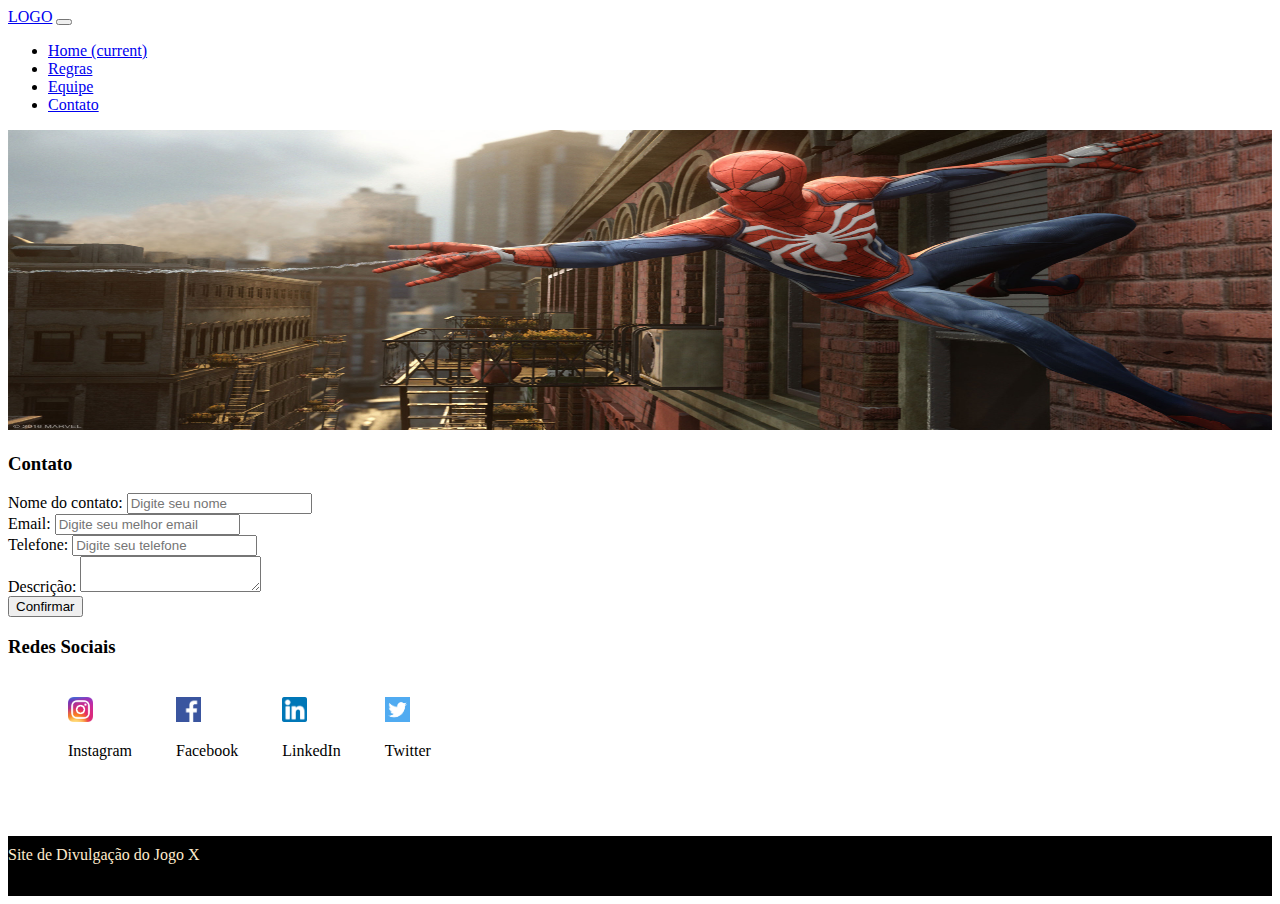
<file: contato.html>
<!doctype html>
<html lang="en">
  <head>
    <!-- Required meta tags -->
    <meta charset="utf-8">
    <meta name="viewport" content="width=device-width, initial-scale=1, shrink-to-fit=no">
    <link rel="stylesheet" href="css/estilo.css">

    <!-- Bootstrap CSS -->
    <link rel="stylesheet" href="https://cdn.jsdelivr.net/npm/bootstrap@4.5.3/dist/css/bootstrap.min.css" integrity="sha384-TX8t27EcRE3e/ihU7zmQxVncDAy5uIKz4rEkgIXeMed4M0jlfIDPvg6uqKI2xXr2" crossorigin="anonymous">

    <title>Contato</title>
  </head>

  <body>
<!-- Navigation Bar-->
<!-- Início -->

        <nav class="navbar navbar-expand-lg navbar-light bg-light">
            <a class="navbar-brand" href="#">LOGO</a>
            <button class="navbar-toggler" type="button" data-toggle="collapse" data-target="#navbarSupportedContent" aria-controls="navbarSupportedContent" aria-expanded="false" aria-label="Toggle navigation">
            <span class="navbar-toggler-icon"></span>
            </button>
        
            <div class="collapse navbar-collapse" id="navbarSupportedContent">
            <ul class="navbar-nav ml-auto">
                <li class="nav-item">
                <a class="nav-link" href="index.html">Home <span class="sr-only">(current)</span></a>
                </li>
                <li class="nav-item">
                <a class="nav-link" href="regras.html">Regras</a>
                </li>
                <li class="nav-item">
                    <a class="nav-link" href="equipe.html">Equipe</a>
                </li>
                <li class="nav-item">
                    <a class="nav-link active" href="contato.html">Contato</a>
                </li>
            </ul>
            </div>
        </nav>

<!-- Fim -->

<!-- Criação do Banner -->
<!-- Início -->

    <section>
        <img src="img/banner.jpg" style="width: 100%; height: 300px;" class="img-fluid">
    </section>

<!-- Fim -->

<!-- Criação do Formulário -->
<!-- Início -->

<div class="container recuo recuoSite">
    
    <div class="row">        
        <div class="col-lg-6"> 
            <h3 class="text-center">Contato</h3>       
            <form>
                <div class="form-group">
                    <label for="name">Nome do contato: </label><input  id="name" maxlength="80" class="form-control" name="name" size="20" type="text" placeholder="Digite seu nome" />
                </div>
    
                <div class="form-group">
                    <label for="email">Email: </label><input  id="email" class="form-control" placeholder="Digite seu melhor email" maxlength="80" name="email" size="20" type="text"/>
                </div>
    
                <div class="form-group">
                    <label for="phone">Telefone: </label><input  id="phone" class="form-control" placeholder="Digite seu telefone" maxlength="40" name="phone" size="20" type="text" />
                </div>
    
                <label for="description">Descrição: </label><textarea class="form-control" name="description"></textarea><br>
    
                <button type="submit" class="btn btn-primary btn-block">Confirmar</button> 
            </form>   
        </div> 
        
        <div class="col-lg-6">
            <h3 class="text-center tituloRedes">Redes Sociais</h3> 
            <ul class="alinhaRedes">
                <li class="text-center">
                    <a href="https://www.instagram.com/"><img style="height: 25px; width: 25px;" src="img/instagram.png"></a>
                    <p>Instagram</p>
                </li>
                
                <li class="text-center">
                    <a href="https://www.facebook.com/"><img style="height: 25px; width: 25px;" src="img/facebook.png"></a>
                    <p>Facebook</p>
                </li>
                
                <li class="text-center">
                    <a href="https://br.linkedin.com/"><img style="height: 25px; width: 25px;" src="img/linkedin.png"></a>
                    <p>LinkedIn</p>
                </li>
                
                <li class="text-center">
                    <a href="https://twitter.com/login?lang=pt"><img style="height: 25px; width: 25px;" src="img/twitter.png"></a>
                    <p>Twitter</p>
                </li>
            </ul>
        </div>
    </div> 
</div> 

<!-- Criação do Footer -->
<!-- Início -->

    <footer style="background-color: black; width: 100%; height: 50px; padding-top: 10px;" class="text-center">
        <span style="color: blanchedalmond;">Site de Divulgação do Jogo X</span>   
    </footer>

<!-- Fim -->


    <!-- Option 1: jQuery and Bootstrap Bundle (includes Popper) -->
    <script src="https://code.jquery.com/jquery-3.5.1.slim.min.js" integrity="sha384-DfXdz2htPH0lsSSs5nCTpuj/zy4C+OGpamoFVy38MVBnE+IbbVYUew+OrCXaRkfj" crossorigin="anonymous"></script>
    <script src="https://cdn.jsdelivr.net/npm/bootstrap@4.5.3/dist/js/bootstrap.bundle.min.js" integrity="sha384-ho+j7jyWK8fNQe+A12Hb8AhRq26LrZ/JpcUGGOn+Y7RsweNrtN/tE3MoK7ZeZDyx" crossorigin="anonymous"></script>
  </body>
</html>
</file>
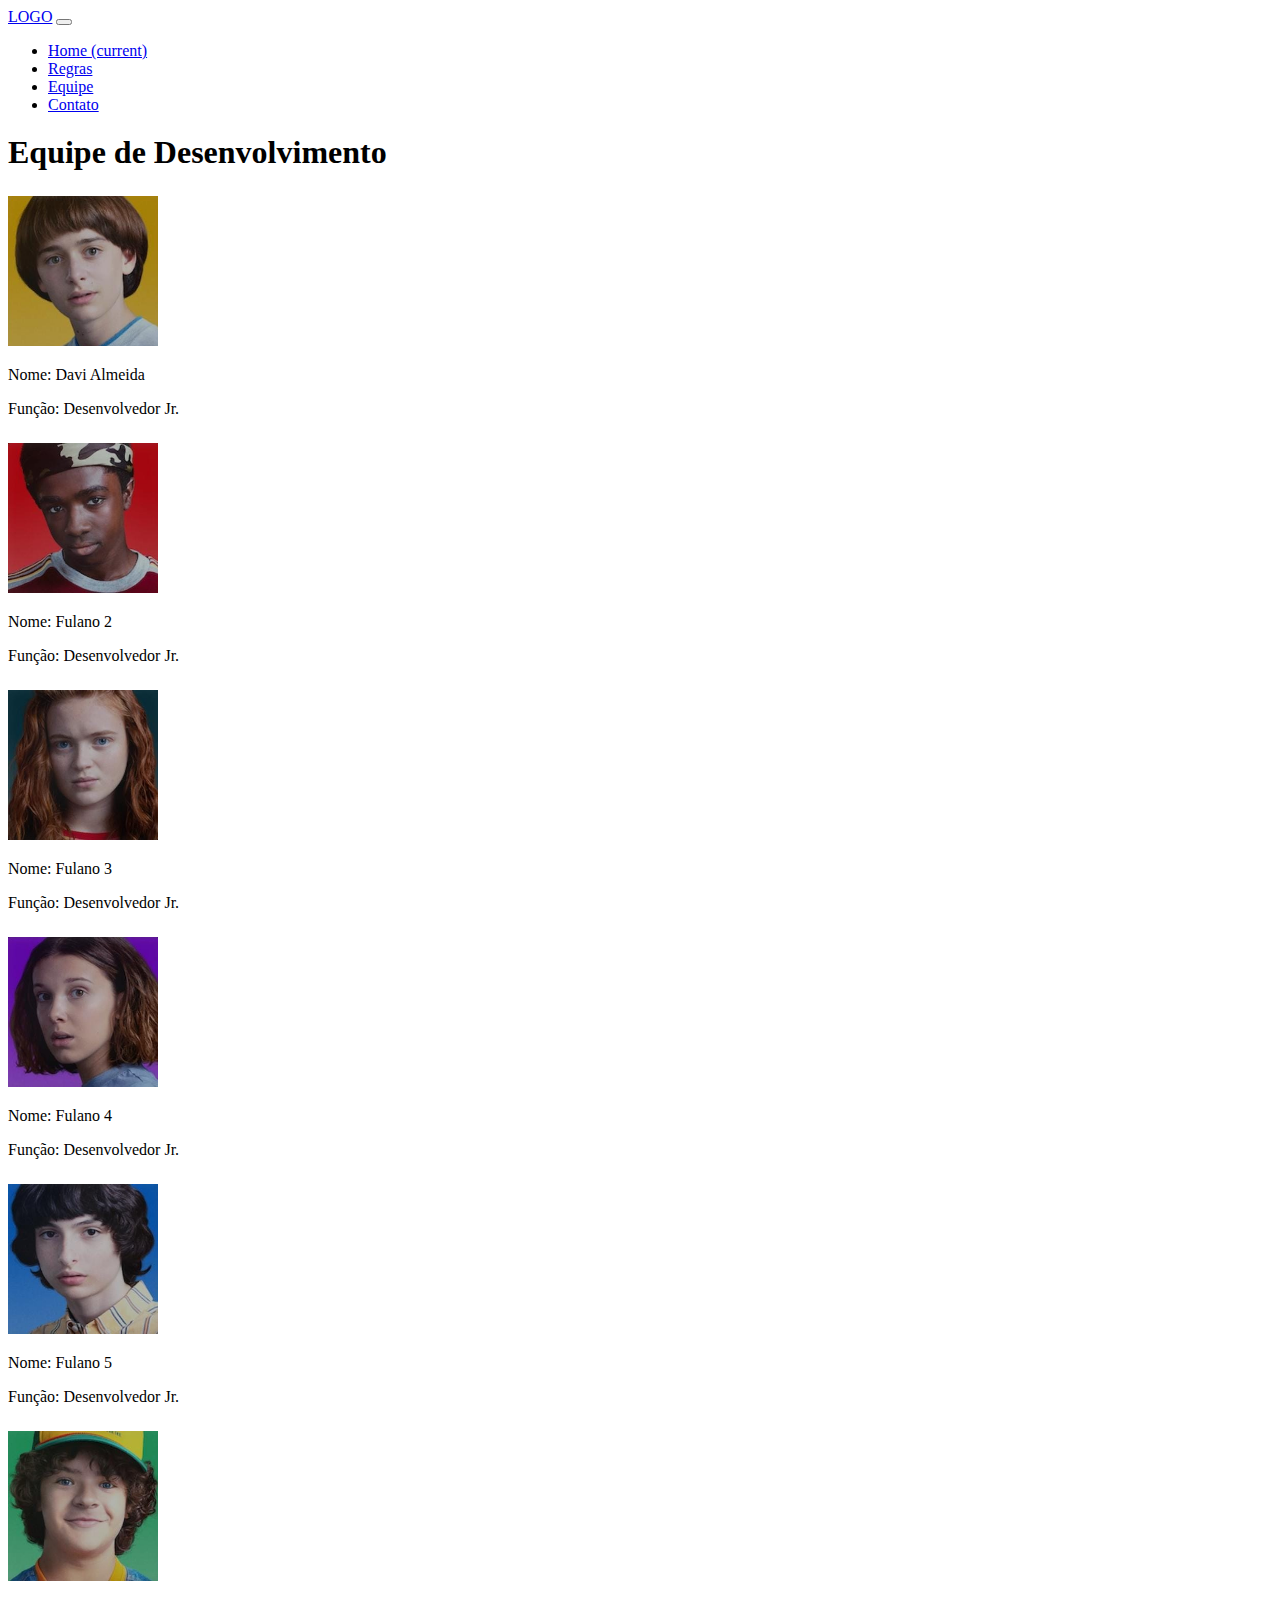
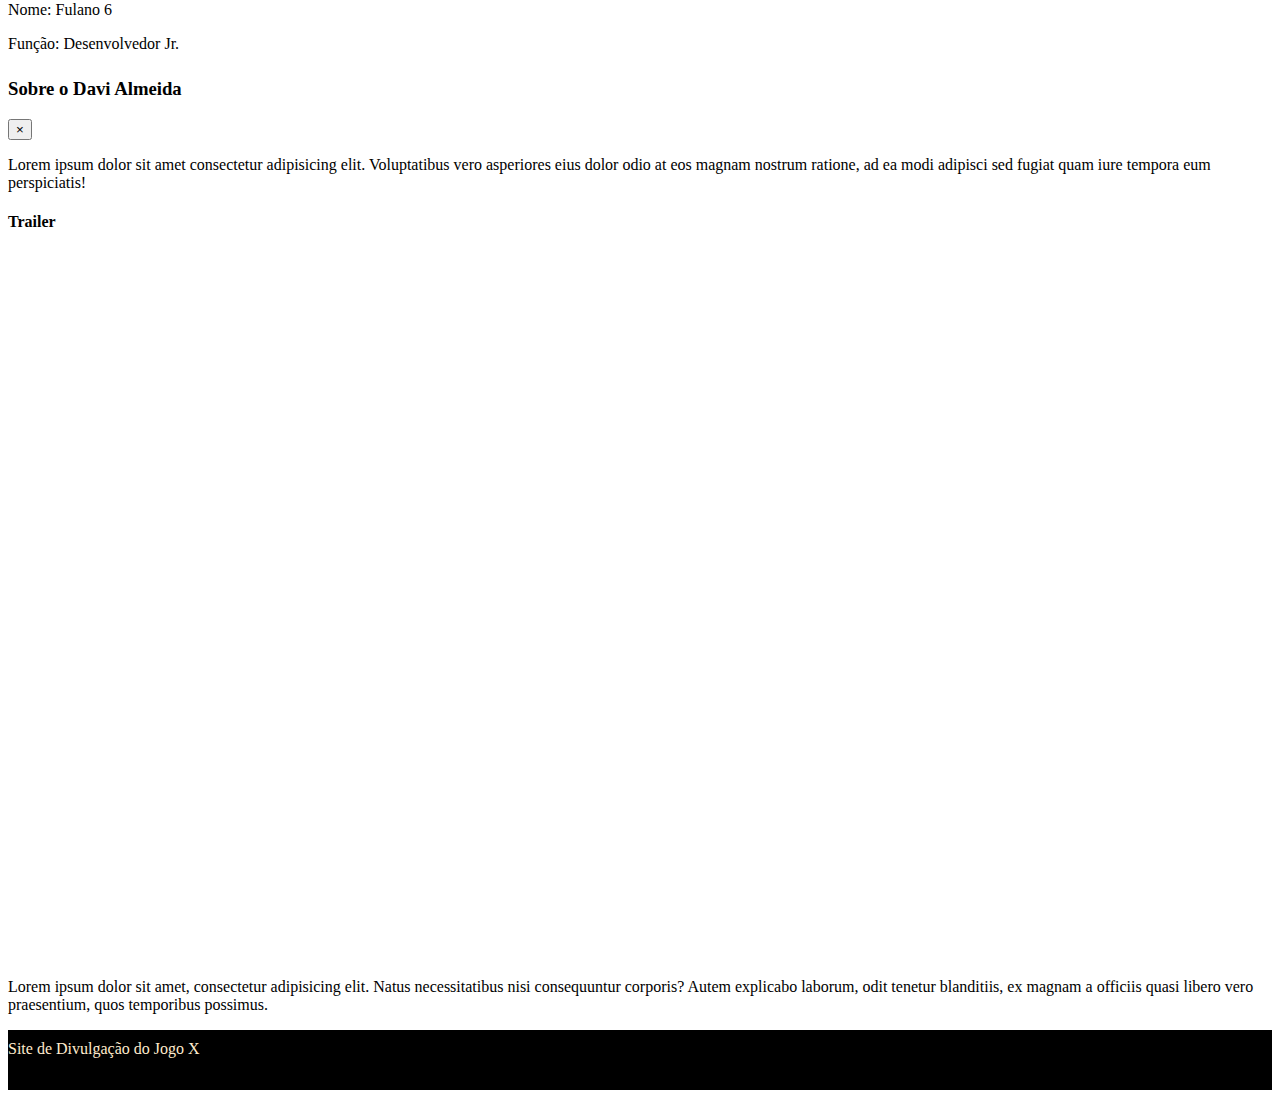
<file: equipe.html>
<!doctype html>
<html lang="en">
  <head>
    <!-- Required meta tags -->
    <meta charset="utf-8">
    <meta name="viewport" content="width=device-width, initial-scale=1, shrink-to-fit=no">
    <link rel="stylesheet" href="css/estilo.css">

    <!-- Bootstrap CSS -->
    <link rel="stylesheet" href="https://cdn.jsdelivr.net/npm/bootstrap@4.5.3/dist/css/bootstrap.min.css" integrity="sha384-TX8t27EcRE3e/ihU7zmQxVncDAy5uIKz4rEkgIXeMed4M0jlfIDPvg6uqKI2xXr2" crossorigin="anonymous">

    <title>Equipe</title>
  </head>
  <body>

<!-- Navigation Bar-->
<!-- Início -->

        <nav class="navbar navbar-expand-lg navbar-light bg-light">
            <a class="navbar-brand" href="#">LOGO</a>
            <button class="navbar-toggler" type="button" data-toggle="collapse" data-target="#navbarSupportedContent" aria-controls="navbarSupportedContent" aria-expanded="false" aria-label="Toggle navigation">
            <span class="navbar-toggler-icon"></span>
            </button>
        
            <div class="collapse navbar-collapse" id="navbarSupportedContent">
                <ul class="navbar-nav ml-auto">
                    <li class="nav-item">
                    <a class="nav-link" href="index.html">Home <span class="sr-only">(current)</span></a>
                    </li>
                    <li class="nav-item">
                    <a class="nav-link" href="regras.html">Regras</a>
                    </li>
                    <li class="nav-item">
                        <a class="nav-link active" href="equipe.html">Equipe</a>
                    </li>
                    <li class="nav-item">
                        <a class="nav-link" href="contato.html">Contato</a>
                    </li>
                </ul>
            </div>
        </nav>

<!-- Fim -->

<!-- Criação de Equipe de Desenvolvimento -->
<!-- Início -->

        <section>
            <h1 class="text-center titulo">Equipe de Desenvolvimento</h1>
            <div class="container">
                <div  class="row col_regras">
                    <!-- DAVI -->
                    <div class="col-lg-2">
                        <div class="image">
                            <a href="#" data-toggle="modal" data-target="#awayout">
                                <img src="img/user1.png" class="img_equipe">
                                <div class="overlay">
                                    <div class="detail">
                                        <p>Davi Almeida</p>
                                    </div>
                                    
                                </div>
                            </a>
                        </div>
                    </div>

                    <div class="col-10">
                        <p>Nome: Davi Almeida</p>
                        <p>Função: Desenvolvedor Jr.</p>
                    </div>
                </div>

                <div class="row col_regras">
                    <!-- Fulano 2 -->
                    <div class="col-lg-2">
                        <div class="image">
                            <a href="#" data-toggle="modal" data-target="#awayout">
                                <img src="img/user2.jpeg" class="img_equipe">
                                <div class="overlay">
                                    <div class="detail">Davi Almeida</div>
                                </div>
                            </a>
                        </div>
                    </div>

                    <div class="col-10">
                        <p>Nome: Fulano 2</p>
                        <p>Função: Desenvolvedor Jr.</p>
                    </div>
                </div>

                <div class="row col_regras">
                    <!-- Fulano 3 -->
                    <div class="col-lg-2">
                        <div class="image">
                            <a href="#" data-toggle="modal" data-target="#awayout">
                                <img src="img/user3.jpeg" class="img_equipe">
                                <div class="overlay">
                                    <div class="detail">Davi Almeida</div>
                                </div>
                            </a>
                        </div>
                    </div>

                    <div class="col-4">
                        <p>Nome: Fulano 3</p>
                        <p>Função: Desenvolvedor Jr.</p>
                    </div>
                </div>

                <div class="row col_regras">
                    <!-- Fulano 4 -->
                    <div class="col-lg-2">
                        <div class="image">
                            <a href="#" data-toggle="modal" data-target="#awayout">
                                <img src="img/user4.jpeg" class="img_equipe">
                                <div class="overlay">
                                    <div class="detail">Davi Almeida</div>
                                </div>
                            </a>
                        </div>
                    </div>

                    <div class="col-4">
                        <p>Nome: Fulano 4</p>
                        <p>Função: Desenvolvedor Jr.</p>
                    </div>
                </div>

                <div class="row col_regras">
                    <!-- Fulano 5 -->
                    <div class="col-lg-2">
                        <div class="image">
                            <a href="#" data-toggle="modal" data-target="#awayout">
                                <img src="img/user5.jpeg" class="img_equipe">
                                <div class="overlay">
                                    <div class="detail">Davi Almeida</div>
                                </div>
                            </a>
                        </div>
                    </div>

                    <div class="col-4">
                        <p>Nome: Fulano 5</p>
                        <p>Função: Desenvolvedor Jr.</p>
                    </div>
                </div>

                <div class="row col_regras">
                    <!-- Fulano 6 -->
                    <div class="col-lg-2">
                        <div class="image">
                            <a href="#" data-toggle="modal" data-target="#awayout">
                                <img src="img/user6.jpeg" class="img_equipe">
                                <div class="overlay">
                                    <div class="detail">Davi Almeida</div>
                                </div>
                            </a>
                        </div>
                    </div>

                    <div class="col-4">
                        <p>Nome: Fulano 6</p>
                        <p>Função: Desenvolvedor Jr.</p>
                    </div>
                </div>
            </div>
        </section>

<!-- Fim -->

<!-- Criação dos Modals -->
<!-- Início -->

    <div class="modal fade" id="awayout" tabindex="-1" role="dialog">
        <div class="modal-dialog modal-lg" role="document">
            <div class="modal-content">
                
                <div class="modal-header">
                    <h3 class="modal-title">Sobre o Davi Almeida</h3>
                    <button type="button" class="close" data-dismiss="modal">
                        <span>&times;</span>
                    </button>
                </div>

                <div class="modal-body">
                    <p>Lorem ipsum dolor sit amet consectetur adipisicing elit. Voluptatibus vero asperiores eius dolor odio at eos magnam nostrum ratione, ad ea modi adipisci sed fugiat quam iure tempora eum perspiciatis!</p>
                    <h4>Trailer</h4>
                    <div class="embed">
                        <iframe src="https://www.youtube.com/embed/_ApSmPvxz1o" allowfullscreen></iframe>
                    </div> 
                    <p style="margin-top: 15px;">Lorem ipsum dolor sit amet, consectetur adipisicing elit. Natus necessitatibus nisi consequuntur corporis? Autem explicabo laborum, odit tenetur blanditiis, ex magnam a officiis quasi libero vero praesentium, quos temporibus possimus.</p>   
                </div>
            </div>
        </div>
    </div>

<!--Fim -->

<!-- Criação do Footer -->
<!-- Início -->

<footer style="background-color: black; width: 100%; height: 50px; padding-top: 10px;" class="text-center">
    <span style="color: blanchedalmond;">Site de Divulgação do Jogo X</span>   
</footer>

<!-- Fim -->

    <!-- Option 1: jQuery and Bootstrap Bundle (includes Popper) -->
    <script src="https://code.jquery.com/jquery-3.5.1.slim.min.js" integrity="sha384-DfXdz2htPH0lsSSs5nCTpuj/zy4C+OGpamoFVy38MVBnE+IbbVYUew+OrCXaRkfj" crossorigin="anonymous"></script>
    <script src="https://cdn.jsdelivr.net/npm/bootstrap@4.5.3/dist/js/bootstrap.bundle.min.js" integrity="sha384-ho+j7jyWK8fNQe+A12Hb8AhRq26LrZ/JpcUGGOn+Y7RsweNrtN/tE3MoK7ZeZDyx" crossorigin="anonymous"></script>
  </body>
</html>
</file>
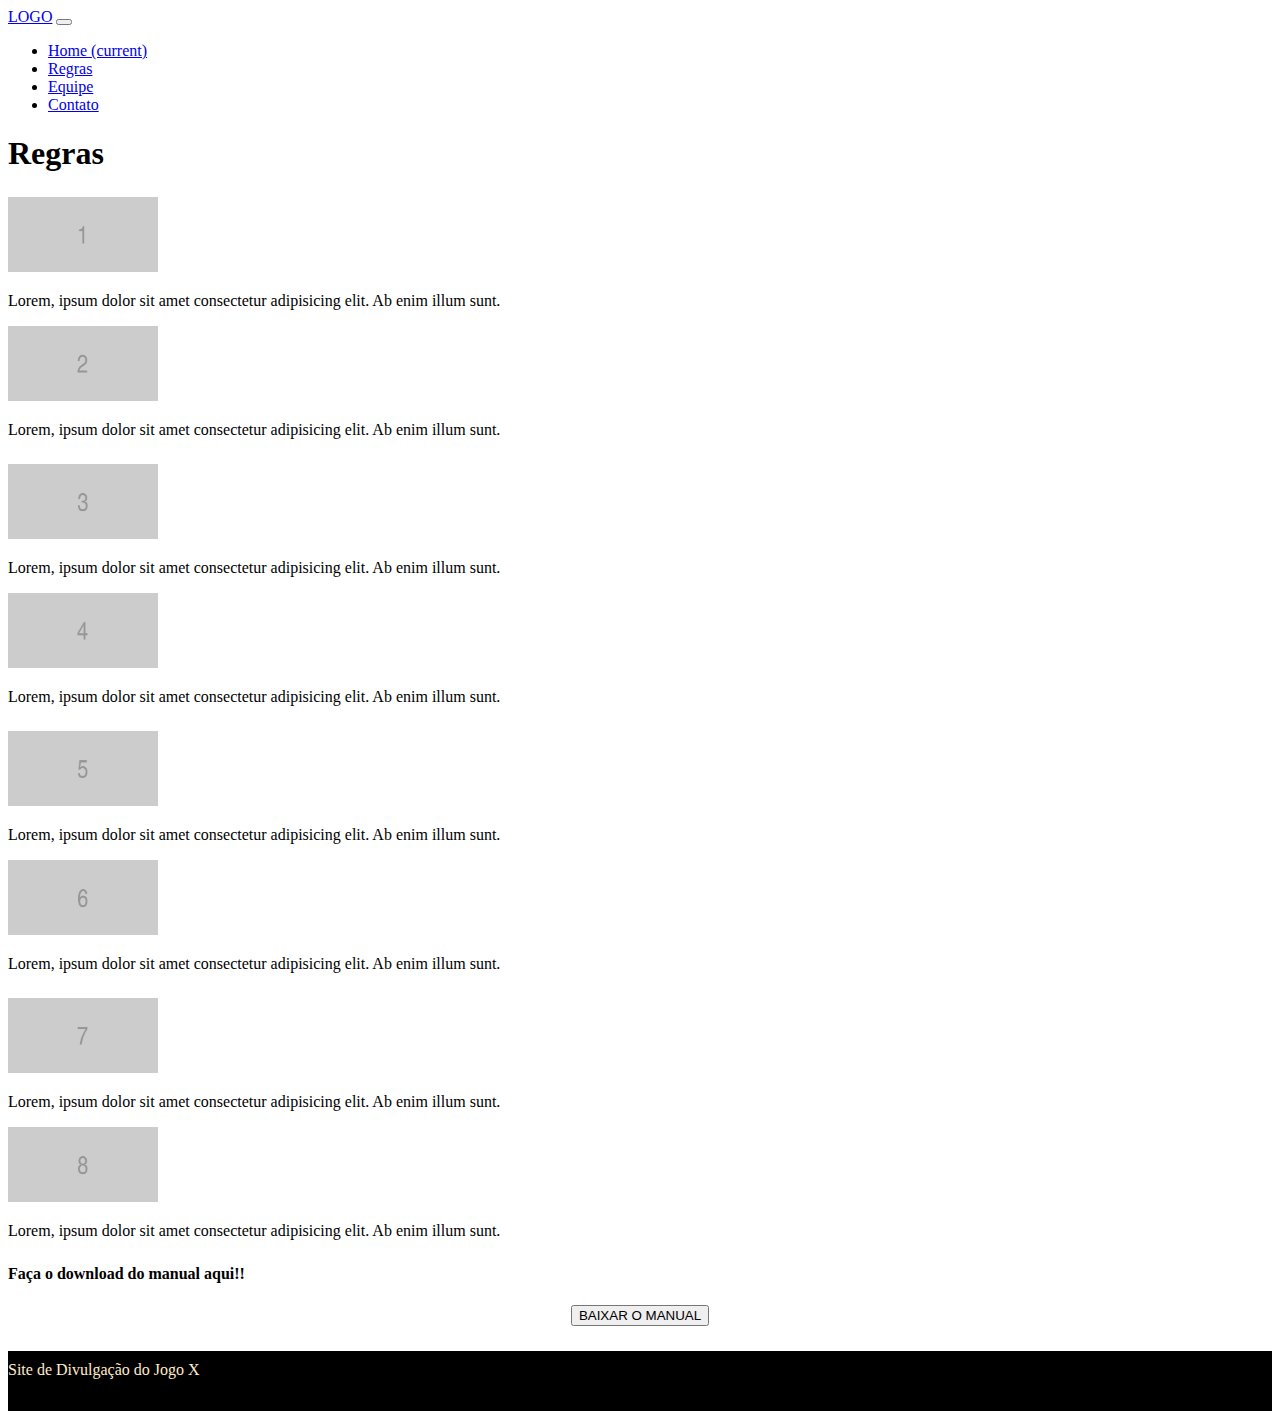
<file: regras.html>
<!doctype html>
<html lang="en">
  <head>
    <!-- Required meta tags -->
    <meta charset="utf-8">
    <meta name="viewport" content="width=device-width, initial-scale=1, shrink-to-fit=no">

    <!-- Bootstrap CSS -->
    <link rel="stylesheet" href="https://cdn.jsdelivr.net/npm/bootstrap@4.5.3/dist/css/bootstrap.min.css" integrity="sha384-TX8t27EcRE3e/ihU7zmQxVncDAy5uIKz4rEkgIXeMed4M0jlfIDPvg6uqKI2xXr2" crossorigin="anonymous">
    <link rel="stylesheet" href="css/estilo.css">

    <title>Regras</title>
  </head>
  <body>
<!-- Navigation Bar-->
<!-- Início -->

        <nav class="navbar navbar-expand-lg navbar-light bg-light">
            <a class="navbar-brand" href="#">LOGO</a>
            <button class="navbar-toggler" type="button" data-toggle="collapse" data-target="#navbarSupportedContent" aria-controls="navbarSupportedContent" aria-expanded="false" aria-label="Toggle navigation">
            <span class="navbar-toggler-icon"></span>
            </button>
        
            <div class="collapse navbar-collapse" id="navbarSupportedContent">
            <ul class="navbar-nav ml-auto">
                <li class="nav-item">
                <a class="nav-link" href="index.html">Home <span class="sr-only">(current)</span></a>
                </li>
                <li class="nav-item">
                <a class="nav-link active" href="regras.html">Regras</a>
                </li>
                <li class="nav-item">
                    <a class="nav-link" href="equipe.html">Equipe</a>
                </li>
                <li class="nav-item">
                    <a class="nav-link" href="contato.html">Contato</a>
                </li>
            </ul>
            </div>
        </nav>

<!-- Fim -->

<!-- Criação das Regras -->
<!-- Início -->

        <section>
            <h1 class="text-center">Regras</h1>
            <div class="container">
                <div class="row col_regras">
                  <div class="col-lg-2">
                    <img style="width: 150px;" src="img/img_regras1.png" class="img-responsive">
                  </div>

                  <div class="col-lg-4">
                    <p>Lorem, ipsum dolor sit amet consectetur adipisicing elit. Ab enim illum sunt.</p>
                  </div>

                  <div class="col-lg-2">
                    <img style="width: 150px;" src="img/img_regras2.png" class="img-responsive">
                  </div>

                  <div class="col-lg-4">
                    <p>Lorem, ipsum dolor sit amet consectetur adipisicing elit. Ab enim illum sunt.</p>
                  </div>
                </div>

                <div class="row col_regras">
                    <div class="col-lg-2">
                      <img style="width: 150px;" src="img/img_regras3.png" class="img-responsive">
                    </div>
  
                    <div class="col-lg-4">
                      <p>Lorem, ipsum dolor sit amet consectetur adipisicing elit. Ab enim illum sunt.</p>
                    </div>
  
                    <div class="col-lg-2">
                      <img style="width: 150px;" src="img/img_regras4.png" class="img-responsive">
                    </div>
  
                    <div class="col-lg-4">
                      <p>Lorem, ipsum dolor sit amet consectetur adipisicing elit. Ab enim illum sunt.</p>
                    </div>
                </div>

                <div class="row col_regras">
                    <div class="col-lg-2">
                      <img style="width: 150px;" src="img/img_regras5.png" class="img-responsive">
                    </div>
  
                    <div class="col-lg-4">
                      <p>Lorem, ipsum dolor sit amet consectetur adipisicing elit. Ab enim illum sunt.</p>
                    </div>
  
                    <div class="col-lg-2">
                      <img style="width: 150px;" src="img/img_regras6.png" class="img-responsive">
                    </div>
  
                    <div class="col-lg-4">
                      <p>Lorem, ipsum dolor sit amet consectetur adipisicing elit. Ab enim illum sunt.</p>
                    </div>
                </div>

                <div class="row col_regras">
                    <div class="col-lg-2">
                      <img style="width: 150px;" src="img/img_regras7.png" class="img-responsive">
                    </div>
  
                    <div class="col-lg-4">
                      <p>Lorem, ipsum dolor sit amet consectetur adipisicing elit. Ab enim illum sunt.</p>
                    </div>
  
                    <div class="col-lg-2">
                      <img style="width: 150px;" src="img/img_regras8.png" class="img-responsive">
                    </div>
  
                    <div class="col-lg-4">
                      <p>Lorem, ipsum dolor sit amet consectetur adipisicing elit. Ab enim illum sunt.</p>
                    </div>
                </div>
            </div>    
        </section>

<!-- Fim -->

<!-- Botão Baixar Manual -->
<!-- Início -->

        <section style="margin-top: 25px; margin-bottom: 25px;">
            <h4 class="text-center">Faça o download do manual aqui!!</h4>
            <div class="col-lg-12" style="text-align: center;">
                <button type="button" class="btn btn-success">BAIXAR O MANUAL</button>
            </div>
        </section>

<!-- Fim -->

<!-- Criação do Footer -->
<!-- Início -->

<footer style="background-color: black; width: 100%; height: 50px; padding-top: 10px;" class="text-center">
  <span style="color: blanchedalmond;">Site de Divulgação do Jogo X</span>   
</footer>

<!-- Fim -->

    <!-- Option 1: jQuery and Bootstrap Bundle (includes Popper) -->
    <script src="https://code.jquery.com/jquery-3.5.1.slim.min.js" integrity="sha384-DfXdz2htPH0lsSSs5nCTpuj/zy4C+OGpamoFVy38MVBnE+IbbVYUew+OrCXaRkfj" crossorigin="anonymous"></script>
    <script src="https://cdn.jsdelivr.net/npm/bootstrap@4.5.3/dist/js/bootstrap.bundle.min.js" integrity="sha384-ho+j7jyWK8fNQe+A12Hb8AhRq26LrZ/JpcUGGOn+Y7RsweNrtN/tE3MoK7ZeZDyx" crossorigin="anonymous"></script>
  </body>
</html>
</file>
<file: css/estilo.css>
/* Classes */
.navigation {
    width: 90%;
}
.banner {
    width: 100%;
    height: 300px;
}

.gameplay {
    width: 100%;
    height: 300px;
    margin: 0px;
    border: 0px;
}

.titulo {
    margin-top: 20px;
    margin-bottom: 20px;
}

.cenas {
    width: 80%;
}

.img_cenas {
    width: 100%;
    height: 300px;
}

.col_regras {
    margin-top: 25px;
    margin-bottom: 25px;
}

.img_equipe {
    width: 150px;
    height: 150px;
}

.image {
    position: relative;
}
.overlay {
    position: absolute;
    top: 0;
    bottom: 0;
    right: 0;
    left: 4px;
    height: 150px;
    width: 150px;
    opacity: 0;
    transition: .5s ease;
    background-color: rgba(67, 68, 68, 0.7);
}
.image:hover .overlay {
    opacity: 1;
}
.detail {
    color: #fff;
    font-size: 15px;
    position: absolute;
    top: 45%;
    left: 25%;
}

.embed iframe {
    position: absolute;
    width: 100%;
    height: 100%;
    border: none;
}

.embed {
    position: relative;
    width: 100%;
    padding-bottom: 56.25%;
}

.redes_sociais {
    width: 25px;
    height: 25px;
}

.alinhaRedes ul {
    list-style: none;
    text-align: center;  
}

.alinhaRedes li {
    display: inline-block;
    padding: 20px;
}

.recuoSite {
    margin-top: 15px; 
    margin-bottom:40px; 
}


@media screen and (max-width: 767px) {
    .overlay {
        position: absolute;
        margin: 0px auto;
        height: 150px;
        width: 150px;
        opacity: 0;
        transition: .5s ease;
        background-color: rgba(67, 68, 68, 0.7);
    }

    .espacamento {
        margin-top: 5px;
        margin-bottom: 25px;
    }

    .alinhaRedes li {
        display: inline-block;
        padding: 0px 3px;
        margin-top: 10px;
    }

    .tituloRedes {
        margin-top: 20px;
    }
    
    .recuo {
        margin-bottom: 0px;
    }
}
</file>
